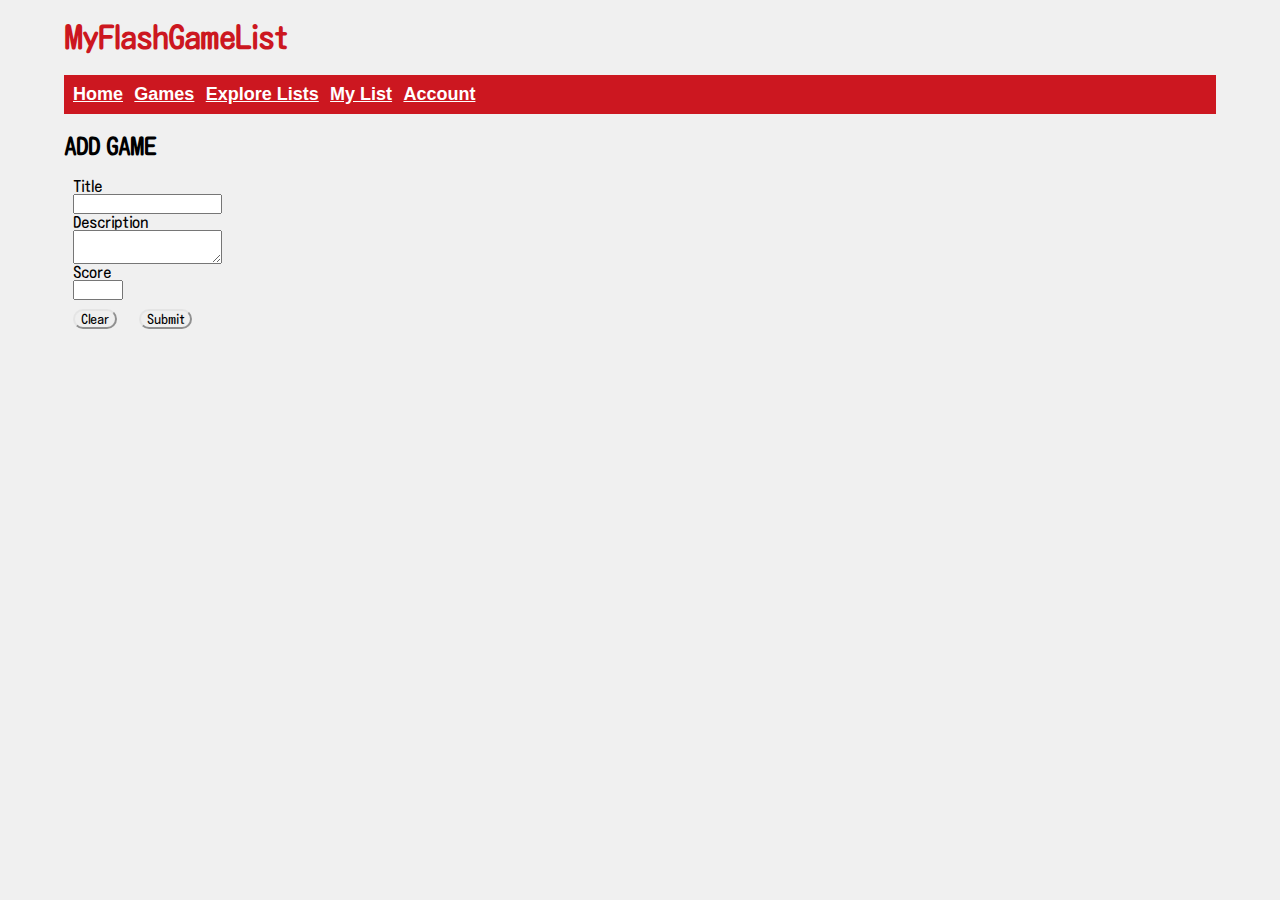
<file: index.html>
<!DOCTYPE html>
<html lang="en">
	<head>
		<meta charset="UTF-8" />
		<meta name="viewport" content="width=device-width, initial-scale=1.0" />
		<title>MFGL</title>
		<link rel="stylesheet" href="style.css" />
		<script src="resources/jquery-3.6.0.js" defer></script>
		<script src="app.js" defer></script>
	</head>
	<body>
		<header>
			<h1>MyFlashGameList</h1>
			<nav>
				<a href="wip.html">Home</a>
				<a href="index.html">Games</a>
				<a href="wip.html">Explore Lists</a>
				<a href="wip.html">My List</a>
				<a href="wip.html">Account</a>
			</nav>
		</header>
		<main>
			<div id="cardDiv"></div>
			<h2>ADD GAME</h2>
			<form action="index.html" method="GET" id="gameForm">
				<div>
					<label for="title">Title</label>
					<input type="text" name="title" id="title" required />
				</div>
				<div>
					<label for="description">Description</label>
					<textarea name="description" id="description" required></textarea>
				</div>
				<div>
					<label for="rating">Score</label>
					<input
						type="number"
						name="score"
						id="rating"
						min="0"
						max="10"
						required
					/>
				</div>
				<button type="reset" class="formButton">Clear</button>
				<button type="submit" class="formButton">Submit</button>
			</form>
		</main>
	</body>
</html>
</file>
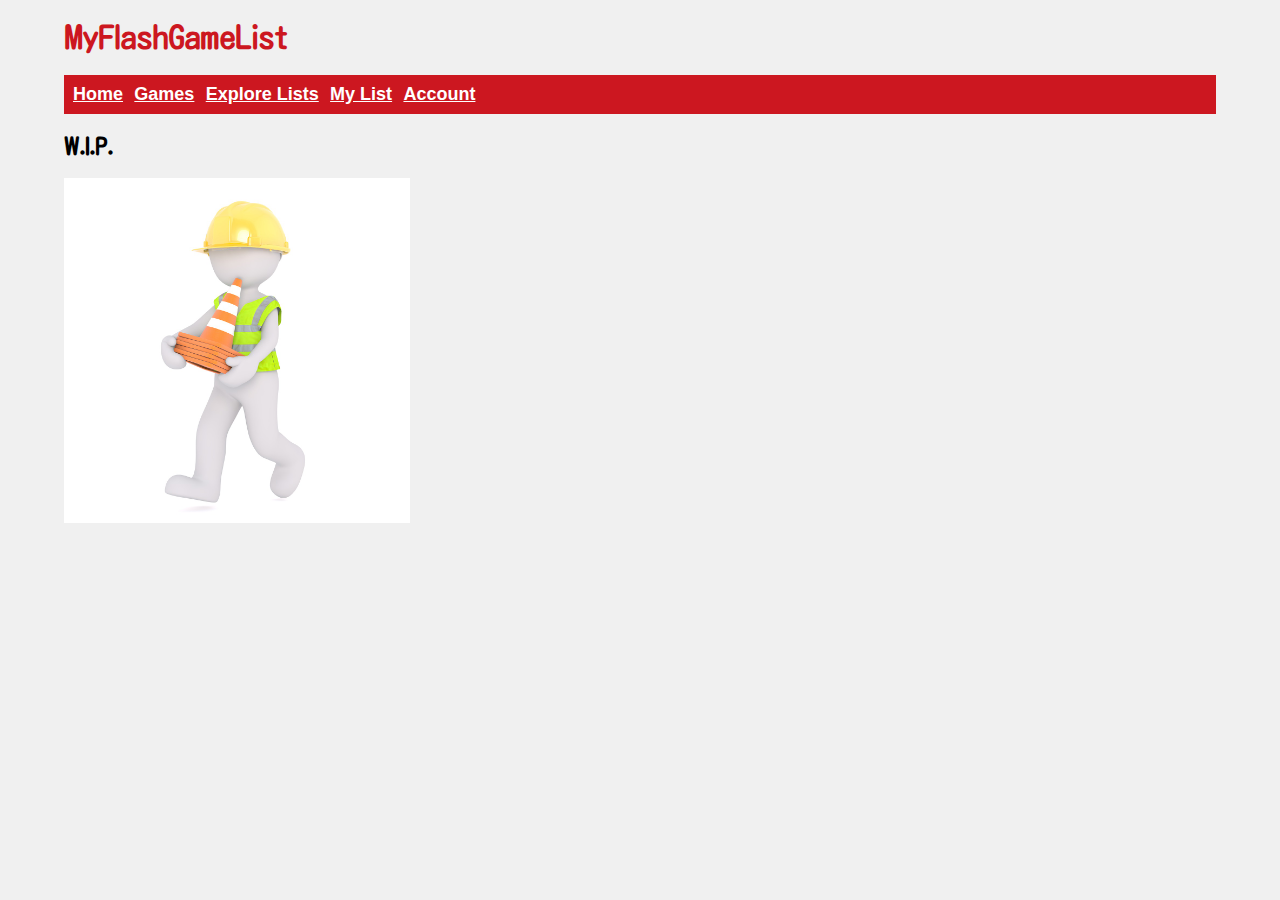
<file: wip.html>
<!DOCTYPE html>
<html lang="en">
	<head>
		<meta charset="UTF-8" />
		<meta http-equiv="X-UA-Compatible" content="IE=edge" />
		<meta name="viewport" content="width=device-width, initial-scale=1.0" />
		<title>Document</title>
		<link rel="stylesheet" href="style.css" />
	</head>
	<body>
		<header>
			<h1>MyFlashGameList</h1>
			<nav>
				<a href="wip.html">Home</a>
				<a href="index.html">Games</a>
				<a href="wip.html">Explore Lists</a>
				<a href="wip.html">My List</a>
				<a href="wip.html">Account</a>
			</nav>
		</header>
		<main>
			<h2>W.I.P.</h2>
			<img src="resources/WIP worker.jpg" />
		</main>
	</body>
</html>
</file>
<file: style.css>
@font-face {
	font-family: Cedar;
	src: url("resources/Cedar_Round.otf");
}

body {
	background-color: rgb(240, 240, 240);
	padding-left: 5%;
	padding-right: 5%;
	margin: 0;
}

h1 {
	font-family: Cedar;
	color: rgb(204, 23, 32);
}

nav {
	font-family: sans-serif;
	font-weight: bold;
	display: flex;
	justify-content: left;
	background-color: rgb(204, 23, 32);
	padding: 1vh;
	padding-right: 1vh;
}

nav a {
	color: white;
	margin-right: 1%;
	font-size: 2vh;
}

.cardBody {
	background-color: white;
	border-radius: 1vh;
	margin: 2vh;
	padding: 2vh;
}

.cardTitle {
	font-family: Cedar;
	font-weight: normal;
	font-size: 30px;
	color: rgb(204, 23, 32);
	margin: 0;
}

.cardText {
	font-family: Cedar;
	font-weight: lighter;
	color: rgb(204, 23, 32);
}

.cardScore {
	font-family: sans-serif;
	font-weight: 900;
	background-color: rgb(36, 110, 185);
	max-width: fit-content;
	padding: 1.5vh;
	border-radius: 1vh;
	color: white;
}

.remButton {
	color: white;
	font-family: Cedar;
	margin: 1vh;
	border-radius: 100vh;
	border-color: rgb(204, 23, 32);
	background-color: rgb(204, 23, 32);
	padding: 1vh;
}

.scoreForm > * {
	margin-right: 1vh;
	font-family: Cedar;
}

.scoreForm button {
	border-radius: 10vh;
	border-color: rgb(36, 110, 185);
	background-color: rgb(36, 110, 185);
	color: white;
}

h2 {
	font-family: Cedar;
}

#gameForm > * > * {
	font-family: Cedar;
	display: flex;
	margin-left: 1vh;
}

.formButton {
	margin: 1vh;
	font-family: Cedar;
	border-color: rgb(228, 228, 228);
	border-radius: 10vh;
}

img {
	max-width: 30%;
}
</file>
